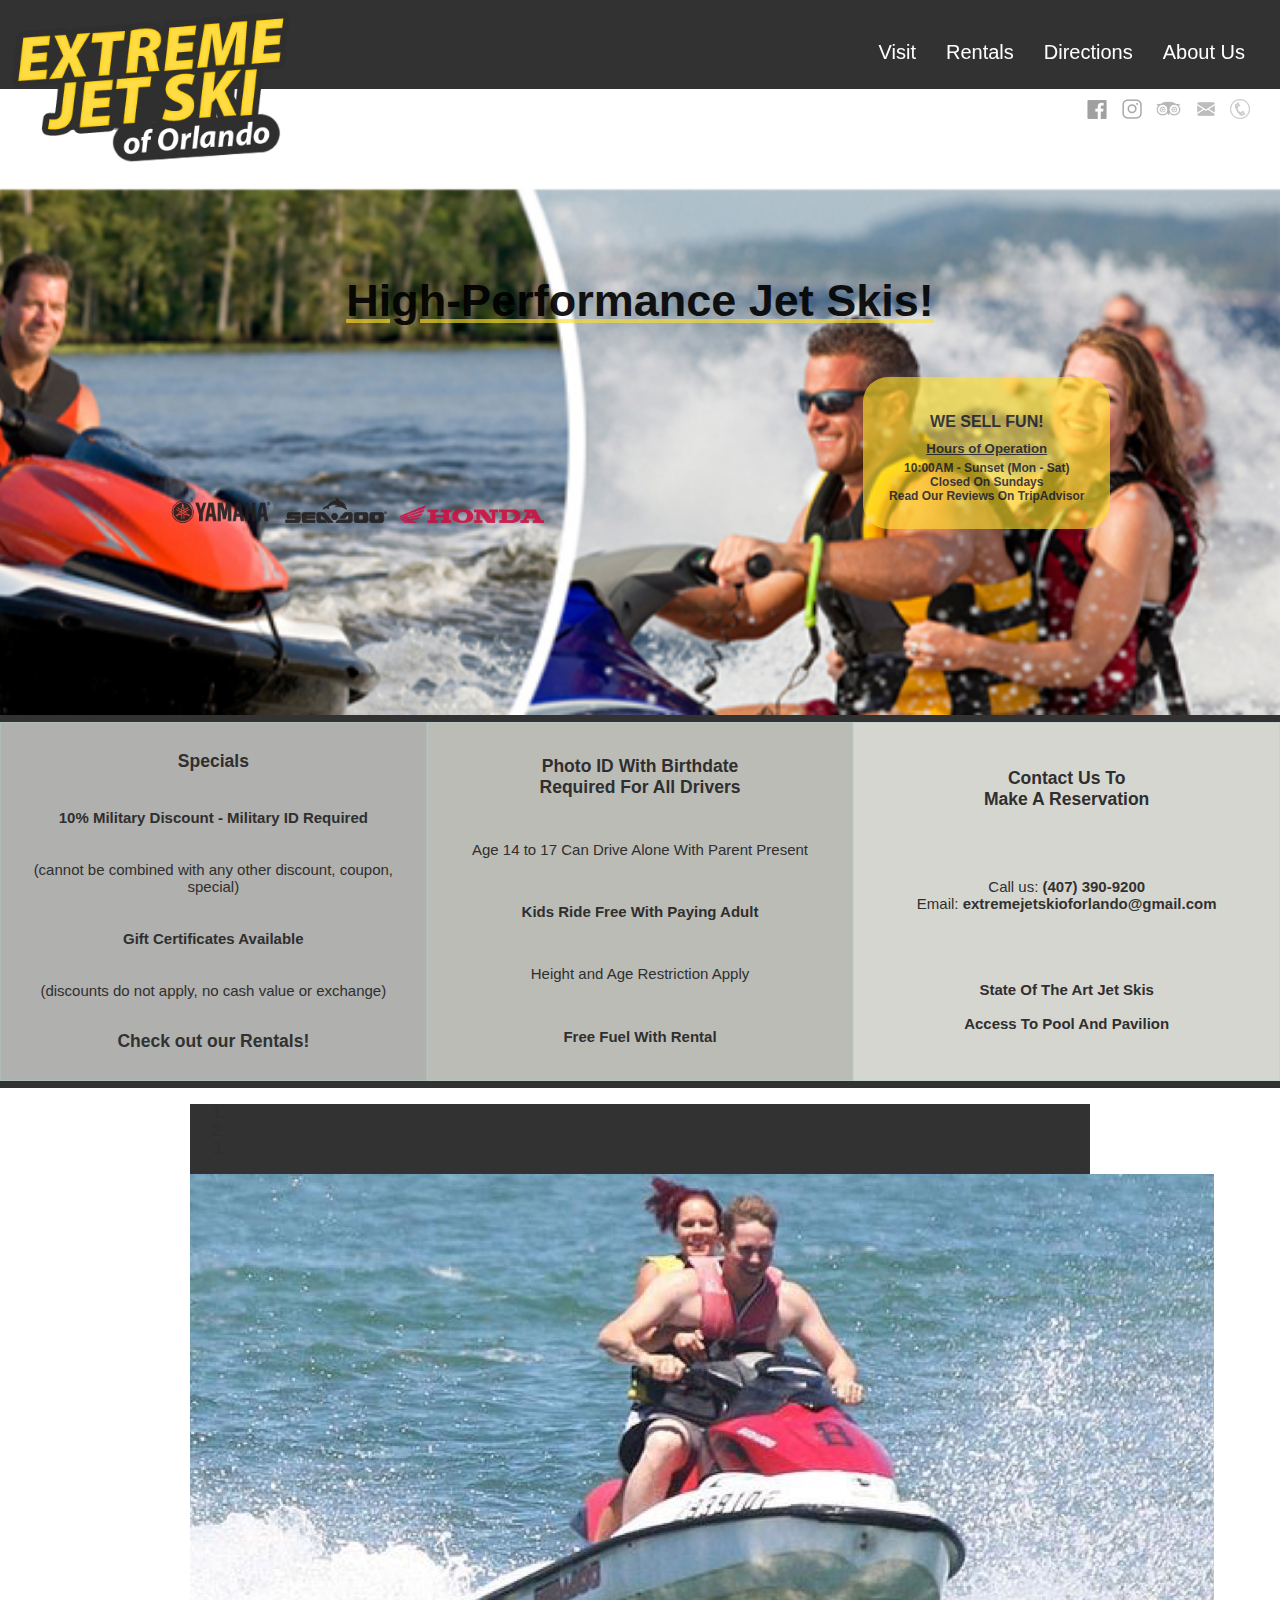
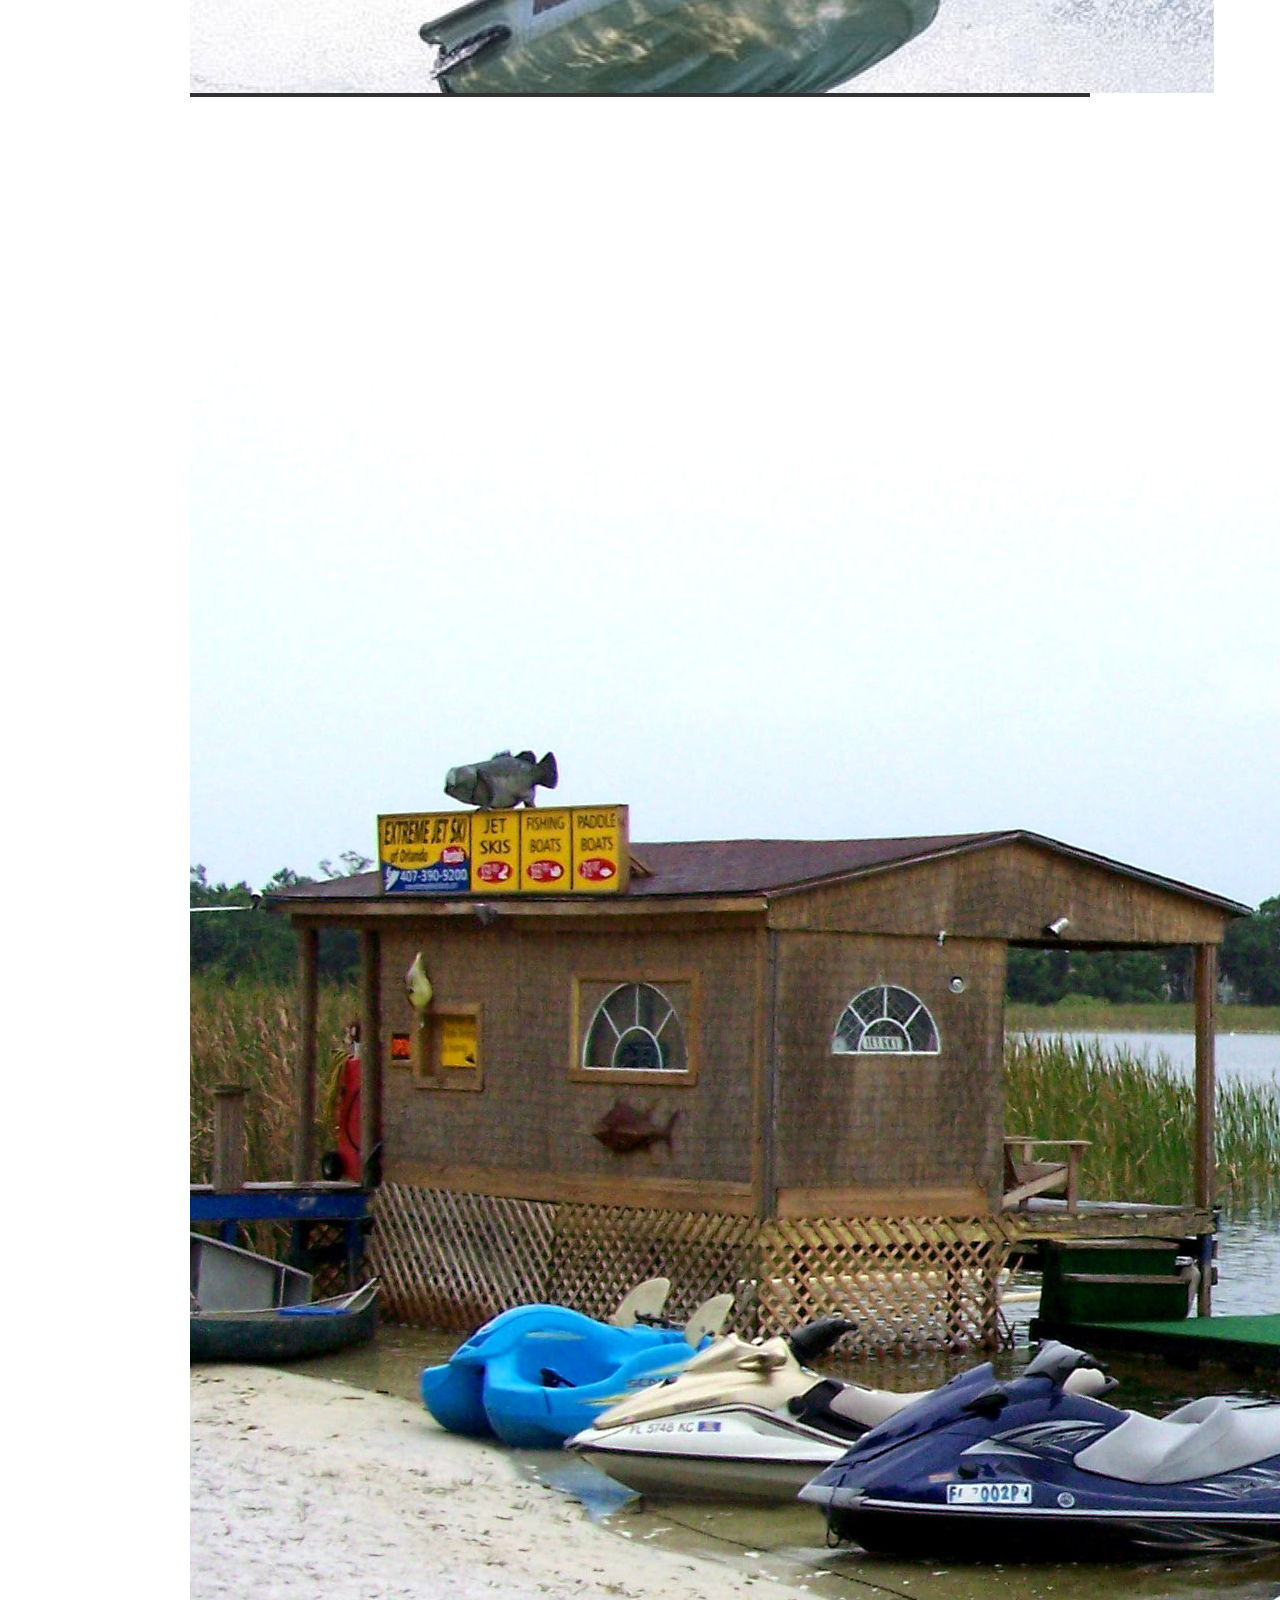
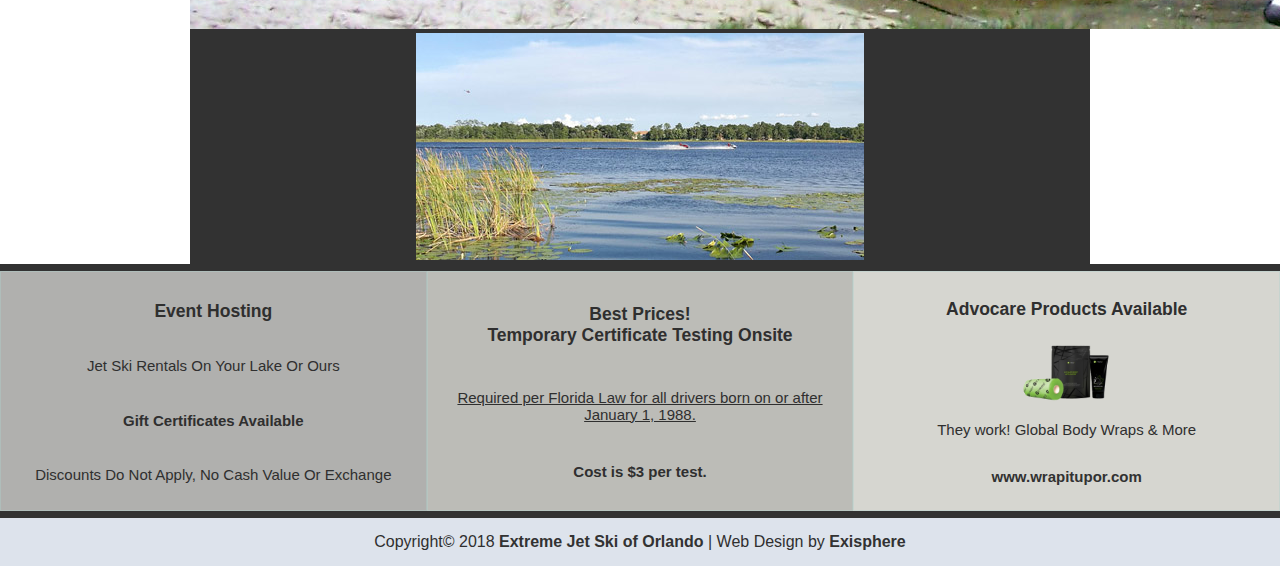
<file: EJSO/index.html>
<!DOCTYPE html>
<html lang="en">
<head>
	<title>Extreme Jetski of Orlando</title>
	<link rel="stylesheet" type="text/css" href="css/styles.css">
	<link rel="stylesheet" href="css/normalize.css">
	<link rel="stylesheet" href="https://stackpath.bootstrapcdn.com/bootstrap/4.1.3/css/bootstrap.min.css" integrity="sha384-MCw98/SFnGE8fJT3GXwEOngsV7Zt27NXFoaoApmYm81iuXoPkFOJwJ8ERdknLPMO" crossorigin="anonymous">
	<link rel="stylesheet" href="https://cdnjs.cloudflare.com/ajax/libs/font-awesome/4.7.0/css/font-awesome.min.css">

</head>
<body>
	<header>
		<div id="navbar" class="topnav">
			<a href="index.html" id="logo"><img src="image/ejso_logo.png" class="ejso_logo active"></a>
			<nav>
				<a href="index.html" id="menu-icon"></a>
				<ul>
					<li><a href="visit.html" class="current navs">Visit</a></li>
					<li><a href="rentals.html" class="navs">Rentals</a></li>
					<li><a href="directions.html" class="navs">Directions</a></li>
					<li><a href="about.html" class="navs">About Us</a></li>
					<li>
						<span class="soca soch">
							<a href="https://www.facebook.com/Extreme-Jet-Ski-of-Orlando-118763888154618/"><img src="image/social-buttons/facebook-logo-grey.png" class="socb" alt="Check out our Facebook!"></a>
							<a href="https://www.instagram.com/extremejetskioforlando/"><img src="image/social-buttons/instagram-logo-grey.png" class="socb" alt="Check out our Instagram!"></a>
							<a href="https://www.tripadvisor.com/Attraction_Review-g34352-d3850063-Reviews-Extreme_Jet_Ski_of_Orlando-Kissimmee_Florida.html"><img src="image/social-buttons/trip-advisor-logo-grey.png" class="socb tripadvisor" alt="Check out our Trip Advisor!" id="tripadvisor"></a>
							<a href="mailto:extremejetskioforlando@gmail.com?Subject=Hello"><img src="image/social-buttons/email-icon-grey.png" class="socb" alt="Email Us!"></a>
							<a href="tel:407-390-9200" alt="Extreme Jet Ski Phone Number"><img src="image/social-buttons/phone-icon-grey.png" class="socb" alt="Call Us!"></a>
						</span>
					</li>
				</ul>
			</nav>
			
		</div>
    	<!--nav bar should stay up top, with sold color background, and on top as content scrolls up-->
		
		<div id="soca">
			<span class="soca">
				<a href="https://www.facebook.com/Extreme-Jet-Ski-of-Orlando-118763888154618/"><img src="image/social-buttons/facebook-logo-grey.png" class="socb" alt="Check out our Facebook!"></a>
				<a href="https://www.instagram.com/extremejetskioforlando/"><img src="image/social-buttons/instagram-logo-grey.png" class="socb" alt="Check out our Instagram!"></a>
				<a href="https://www.tripadvisor.com/Attraction_Review-g34352-d3850063-Reviews-Extreme_Jet_Ski_of_Orlando-Kissimmee_Florida.html"><img src="image/social-buttons/trip-advisor-logo-grey.png" class="socb tripadvisor" alt="Check out our Trip Advisor!"></a>	
				<a href="mailto:extremejetskioforlando@gmail.com?Subject=Hello"><img src="image/social-buttons/email-icon-grey.png" class="socb" alt="Email Us!"></a>
				<a href="tel:407-390-9200" alt="Extreme Jet Ski Phone Number"><img src="image/social-buttons/phone-icon-grey.png" class="socb" alt="Call Us!"></a>
			</span>
		</div>
	</header>
	   	<!--logos should be against transparent background, beneath nav bar, sizes need to be adjusted to be minimal, and on top as content scrolls up-->
	<div id="topper"></div>
<!--	<div class="parallax-window hero-pic" data-parallax="scroll" data-image-src="image/topbanner_a2.jpg"></div> -->

	<div class="mb_parallax_container" id="mb_parallax_one">
  		<div class="mb_parallax_overlay" id="hero-pic">
			<h3>High-Performance Jet Skis!</h3>
			<div>
				<span>
					<label>
						<img src="image/jetski_brand_logos.png">
					</label>
					<section>
						<h4>WE SELL FUN!</h4>
						<h5>Hours of Operation</h5>
						<p>10:00AM - Sunset (Mon - Sat)</p>
						<p>Closed On Sundays</p>  
						<p>Read Our Reviews On <a href="https://www.tripadvisor.com/Attraction_Review-g34352-d3850063-Reviews-Extreme_Jet_Ski_of_Orlando-Kissimmee_Florida.html" class="ta">TripAdvisor</a></p>
					</section>
				</span>
			</div>
		</div>
		<!--I need to spread out the label and section side by side and more importantly make the overlay run behind the nav bar. -->
	</div>
	<section id="info1">
		<article class="info1">
			<h3>Specials</h3>
			<h4>10% Military Discount - Military ID Required</h4>
			<p>(cannot be combined with any other discount, coupon, special)</p>
			<h4>Gift Certificates Available</h4>
			<p>(discounts do not apply, no cash value or exchange)</p>
			<h3><a href="rentals.html">Check out our Rentals!</a></h3>
		</article>
		<article class="info2">
			<h3>Photo ID With Birthdate<br>Required For All Drivers</h3>
			<p>Age 14 to 17 Can Drive Alone With Parent Present</p>
			<h4>Kids Ride Free With Paying Adult</h4>
			<p>Height and Age Restriction Apply</p>
			<h4>Free Fuel With Rental</h4>
		</article>
		<article class="info3">
			<h3>Contact Us To<br>Make A Reservation</h3>
			<p>Call us: <a href="tel:407-390-9200" alt="Extreme Jet Ski Phone Number">(407) 390-9200</a><br>Email: <a href="mailto:extremejetskioforlando@gmail.com?Subject=Reservations" target="_top">extremejetskioforlando@gmail.com</a></p>
			<h4>State Of The Art Jet Skis<br><br>Access To Pool And Pavilion</h4>
		</article>
	</section>
	</div>
		<!--This all still needs to be filled in with exact info...-->
	<div id="myCarousel" class="carousel slide" data-ride="carousel">
    	
    	<!-- Indicators -->
  		
  		<ol class="carousel-indicators">
    		<li data-target="#myCarousel" data-slide-to="0" class="active"></li>
    		<li data-target="#myCarousel" data-slide-to="1"></li>
    		<li data-target="#myCarousel" data-slide-to="2"></li>
  		</ol>
		<div class="carousel-inner">
    		<div class="carousel-item active">
      			<img class="d-block w-100" src="image/jetski_jump_couple.jpg" alt="Jet Ski Riders ">
		    </div>
    		<div class="carousel-item">
      			<img class="d-block w-100" src="image/ejso_wide.jpg" alt="Extreme Jet Ski of Orlando Facility">
    		</div>
    		<div class="carousel-item">
      			<img class="d-block w-100" src="image/lake_cecil.jpg" alt="Lovely Large Lake Cecil">
    		</div>
  		</div>
  		
		<!--Can't figure out  how to adjust the carousel...-->  		
  		<a class="left carousel-control" href="#myCarousel" data-slide="prev">
    		<span class="glyphicon glyphicon-chevron-left"></span>
    		<span class="sr-only">Previous</span>
  		</a>
	  	<a class="right carousel-control" href="#myCarousel" data-slide="next">
    		<span class="glyphicon glyphicon-chevron-right"></span>
	    	<span class="sr-only">Next</span>
    	</a>
	</div>
	
		<!--T<img src="image/ejso_wide.jpg" alt="Extreme Jet Ski of Orlando Facility" class="ejso-facility">
		<img src="image/lake_cecil.jpg" alt="Lovely Large Lake Cecil" class="lake-cecil">
		-->
	<section id="info1">
		<article class="info1">
			<h3>Event Hosting</h3>
			<p>Jet Ski Rentals On Your Lake Or Ours</p>
			<h4>Gift Certificates Available</h4>
			<p>Discounts Do Not Apply, No Cash Value Or Exchange</p>
		</article>
		<article class="info2">
			<h3>Best Prices!<br>Temporary Certificate Testing Onsite</h3> 
			<p class="uli">Required per Florida Law for all drivers born on or after January 1, 1988.</p>
			<p class="bold">Cost is $3 per test.</p> 
			</h3>
		</article>
		<article class="info3">
			<h3>Advocare Products Available</h3>
			<img src="image/advocare1.png">
			<p>They work! Global Body Wraps & More</p>
			<p><a href="http://www.wrapitupor.com/">www.wrapitupor.com</a></p>
		</article>
		<!--This all still needs to be filled in with exact info...-->
	</section>
	<footer>
		<p> <!--Contact Info - About Us… solid color bottom-->
		Copyright© 2018 <a href="visit.html" class="bvisit">Extreme Jet Ski of Orlando</a> | Web Design by <a href="http://www.exisphere.com" class="exisphere">Exisphere</a>
<!--make above links and add small Social Buttons below--></p>
<script src="https://code.jquery.com/jquery-2.2.2.min.js"></script>
<script src="js/app.js"></script>
<script src="js/parallax.min.js"></script>
<script src="https://cdnjs.cloudflare.com/ajax/libs/popper.js/1.14.3/umd/popper.min.js" integrity="sha384-ZMP7rVo3mIykV+2+9J3UJ46jBk0WLaUAdn689aCwoqbBJiSnjAK/l8WvCWPIPm49" crossorigin="anonymous"></script>
<script src="https://stackpath.bootstrapcdn.com/bootstrap/4.1.3/js/bootstrap.min.js" integrity="sha384-ChfqqxuZUCnJSK3+MXmPNIyE6ZbWh2IMqE241rYiqJxyMiZ6OW/JmZQ5stwEULTy" crossorigin="anonymous"></script>
</footer>
</body>
</html>
</file>
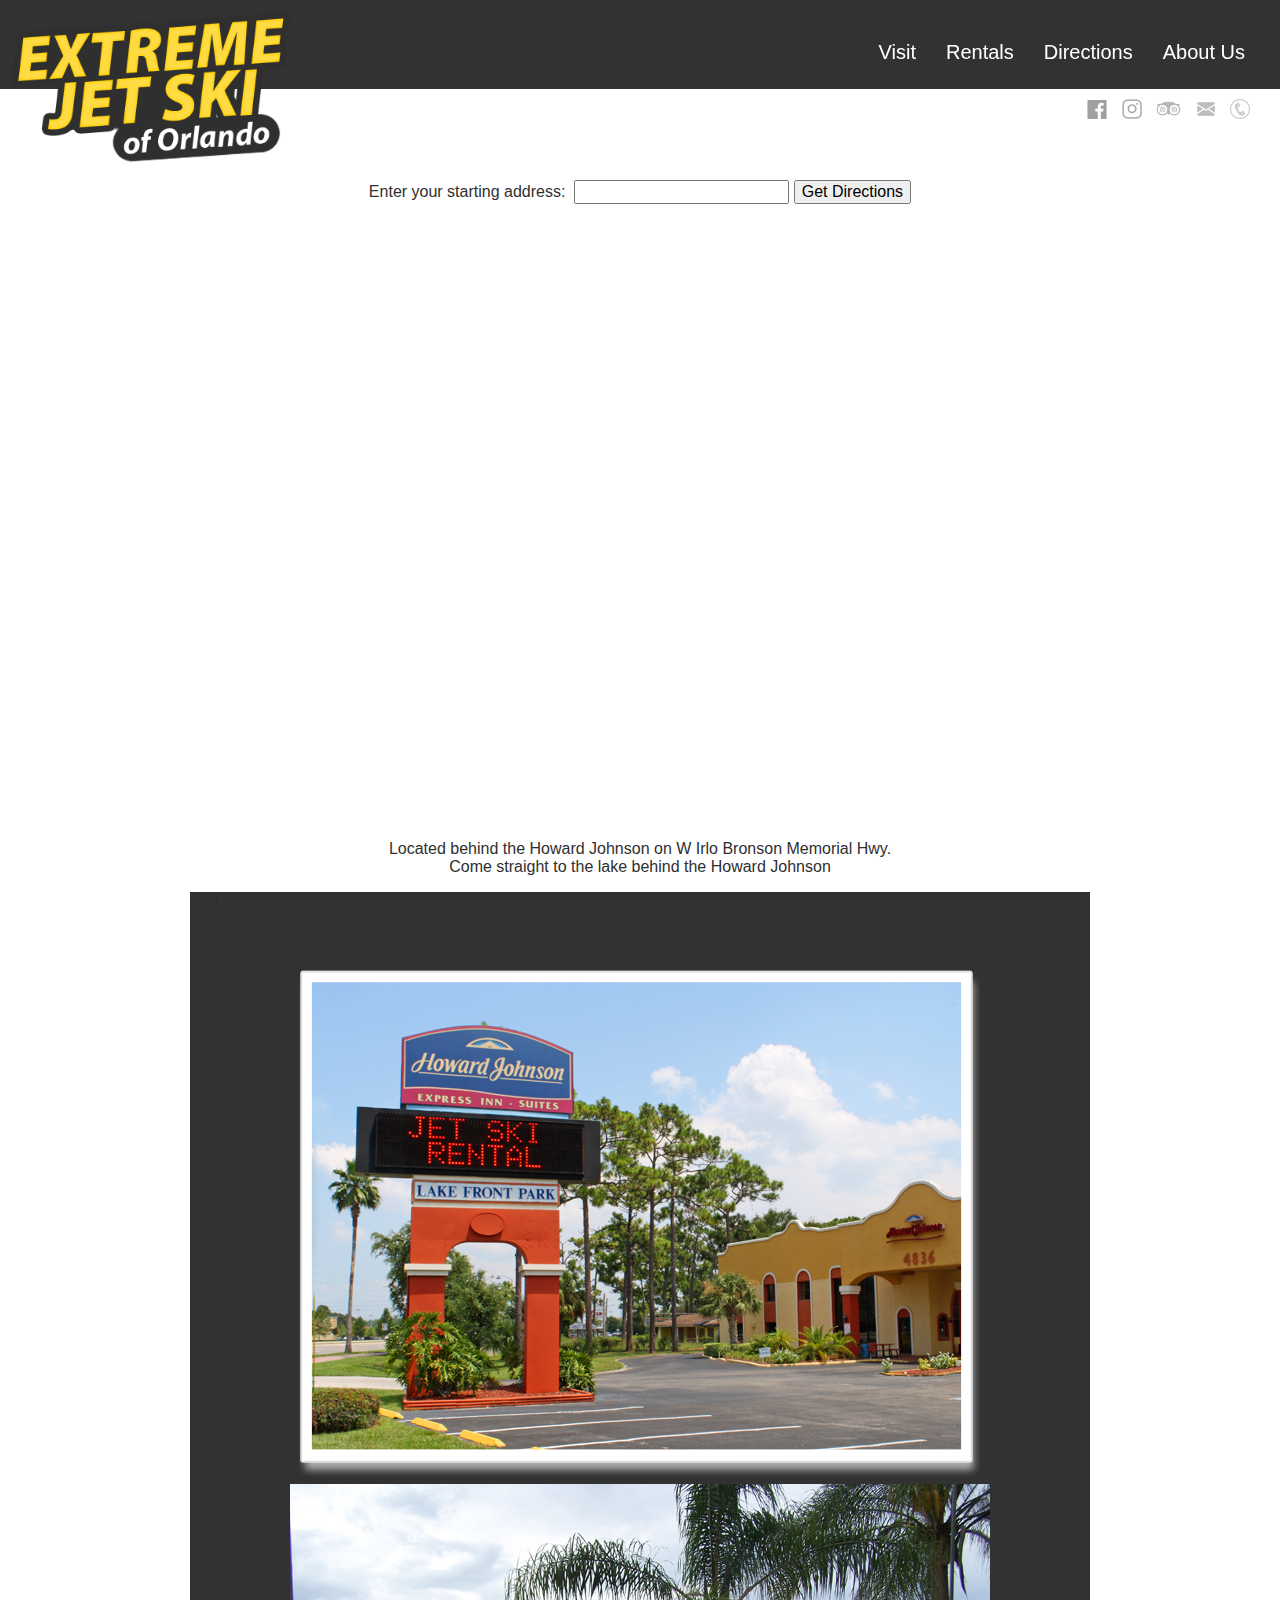
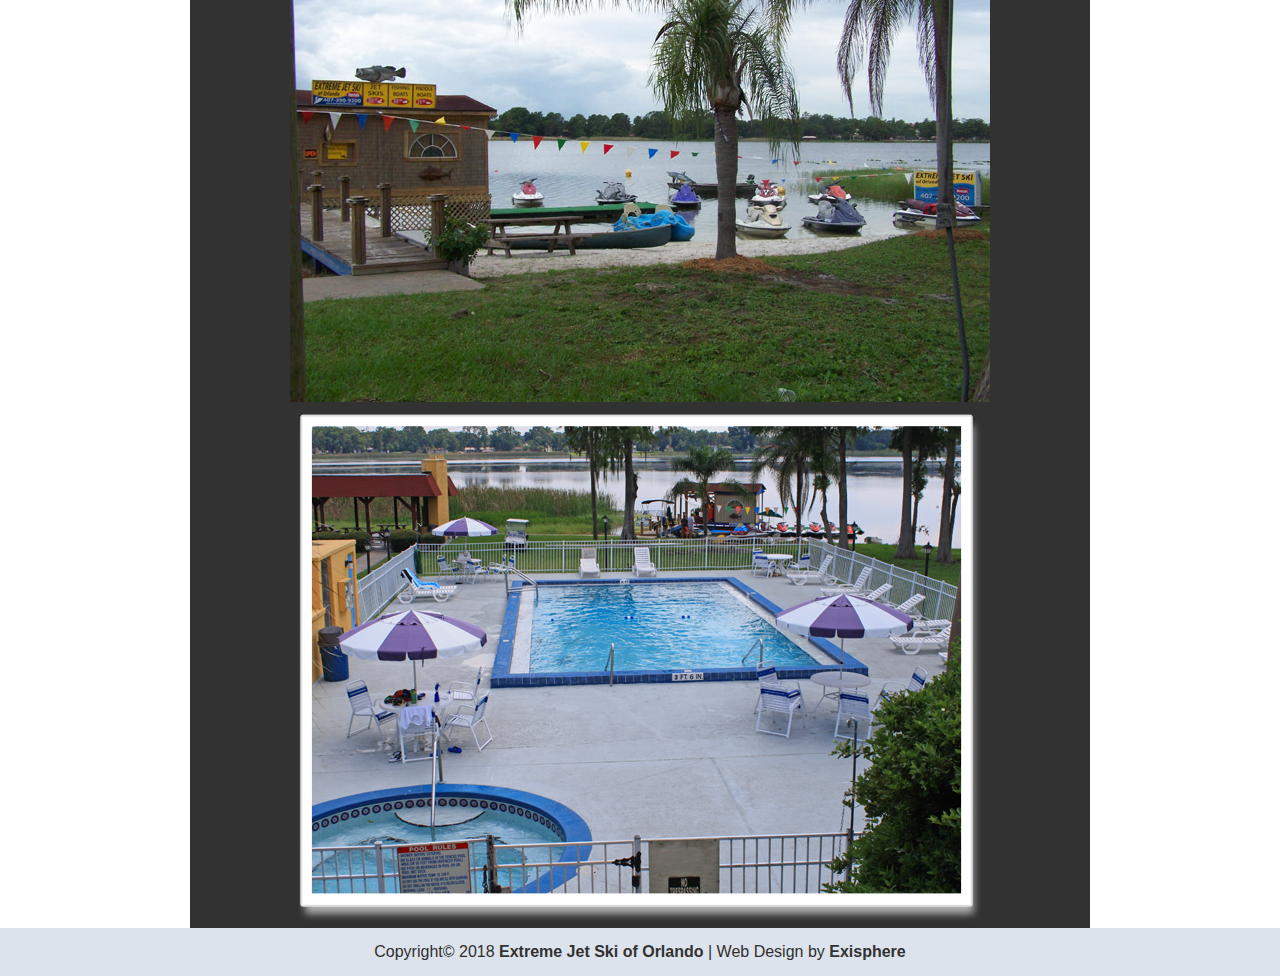
<file: EJSO/directions.html>
<!DOCTYPE html>
<html lang="en">
<head>
	<title>Extreme Jetski of Orlando</title>
	<link rel="stylesheet" type="text/css" href="css/styles.css">
	<link rel="stylesheet" href="css/normalize.css">
	<link rel="stylesheet" href="https://stackpath.bootstrapcdn.com/bootstrap/4.1.3/css/bootstrap.min.css" integrity="sha384-MCw98/SFnGE8fJT3GXwEOngsV7Zt27NXFoaoApmYm81iuXoPkFOJwJ8ERdknLPMO" crossorigin="anonymous">
	<link rel="stylesheet" href="https://cdnjs.cloudflare.com/ajax/libs/font-awesome/4.7.0/css/font-awesome.min.css">

</head>
<body>
	<header>
		<div id="navbar" class="topnav">
			<a href="index.html" id="logo"><img src="image/ejso_logo.png" class="ejso_logo active"></a>
			<nav>
				<a href="index.html" id="menu-icon"></a>
				<ul>
					<li><a href="visit.html" class="current navs">Visit</a></li>
					<li><a href="rentals.html" class="navs">Rentals</a></li>
					<li><a href="directions.html" class="navs">Directions</a></li>
					<li><a href="about.html" class="navs">About Us</a></li>
					<li>
						<span class="soca soch">
							<a href="https://www.facebook.com/Extreme-Jet-Ski-of-Orlando-118763888154618/"><img src="image/social-buttons/facebook-logo-grey.png" class="socb" alt="Check out our Facebook!"></a>
							<a href="https://www.instagram.com/extremejetskioforlando/"><img src="image/social-buttons/instagram-logo-grey.png" class="socb" alt="Check out our Instagram!"></a>
							<a href="https://www.tripadvisor.com/Attraction_Review-g34352-d3850063-Reviews-Extreme_Jet_Ski_of_Orlando-Kissimmee_Florida.html"><img src="image/social-buttons/trip-advisor-logo-grey.png" class="socb tripadvisor" alt="Check out our Trip Advisor!" id="tripadvisor"></a>
							<a href="mailto:extremejetskioforlando@gmail.com?Subject=Hello"><img src="image/social-buttons/email-icon-grey.png" class="socb" alt="Email Us!"></a>
							<a href="tel:407-390-9200" alt="Extreme Jet Ski Phone Number"><img src="image/social-buttons/phone-icon-grey.png" class="socb" alt="Call Us!"></a>
						</span>
					</li>
				</ul>
			</nav>
		</div>
    	<!--nav bar should stay up top, with sold color background, and on top as content scrolls up-->
		
		<div id="soca">
			<span class="soca">
				<a href="https://www.facebook.com/Extreme-Jet-Ski-of-Orlando-118763888154618/"><img src="image/social-buttons/facebook-logo-grey.png" class="socb" alt="Check out our Facebook!"></a>
				<a href="https://www.instagram.com/extremejetskioforlando/"><img src="image/social-buttons/instagram-logo-grey.png" class="socb" alt="Check out our Instagram!"></a>
				<a href="https://www.tripadvisor.com/Attraction_Review-g34352-d3850063-Reviews-Extreme_Jet_Ski_of_Orlando-Kissimmee_Florida.html"><img src="image/social-buttons/trip-advisor-logo-grey.png" class="socb tripadvisor" alt="Check out our Trip Advisor!"></a>	
				<a href="mailto:extremejetskioforlando@gmail.com?Subject=Hello"><img src="image/social-buttons/email-icon-grey.png" class="socb" alt="Email Us!"></a>
				<a href="tel:407-390-9200" alt="Extreme Jet Ski Phone Number"><img src="image/social-buttons/phone-icon-grey.png" class="socb" alt="Call Us!"></a>
			</span>
		</div>
	</header>
	<div class="dirbr">
		<p></p>
		<form action="http://maps.google.com/maps" method="get" class="dirform">Enter your starting address:&nbsp;
			<input name="saddr" type="text"> 
			<input name="daddr" type="hidden" value="4836 W. Irlo Bronson Hwy, Kissimmee, FL"> 
			<input type="submit" value="Get Directions">
			<p></p>
		</form>
		<iframe width="900" height="600" frameborder="0" scrolling="no" marginheight="0" marginwidth="0" src="http://maps.google.com/maps?hl=en&amp;q=4836+W.+Irlo+Bronson+Memorial+Hwy.&amp;ie=UTF8&amp;ll=28.332244,-81.475951&amp;spn=0.006295,0.006295&amp;output=embed"></iframe>
	</div>
	<div>
		<p class="dirbr2">Located behind the Howard Johnson 
on W Irlo Bronson Memorial Hwy.<br>
Come straight to the lake 
behind the Howard Johnson</p>
    </div>
	<div id="myCarousel" class="carousel slide" data-ride="carousel">
    	
    	<!-- Indicators -->
  		
  		<ol class="carousel-indicators">
    		<li data-target="#myCarousel" data-slide-to="0" class="active"></li>
    		<li data-target="#myCarousel" data-slide-to="1"></li>
    		<li data-target="#myCarousel" data-slide-to="2"></li>
  		</ol>
		<div class="carousel-inner">
    		<div class="carousel-item active">
      			<img class="d-block w-100" src="image/howard_johnson_front.png" alt="Front of Howard Johnson">
		    </div>
    		<div class="carousel-item">
      			<img class="d-block w-100" src="image/ejso_front_square_sm.jpg" alt="Extreme Jet Ski of Orlando Facility">
    		</div>
    		<div class="carousel-item">
      			<img class="d-block w-100" src="image/howard_johnson_pool.png" alt="Pool at the Howard Johnson">
    		</div>
  		</div>
  		
		<!--Can't figure out  how to adjust the carousel...-->  		
  		<a class="left carousel-control" href="#myCarousel" data-slide="prev">
    		<span class="glyphicon glyphicon-chevron-left"></span>
    		<span class="sr-only">Previous</span>
  		</a>
	  	<a class="right carousel-control" href="#myCarousel" data-slide="next">
    		<span class="glyphicon glyphicon-chevron-right"></span>
	    	<span class="sr-only">Next</span>
    	</a>
	</div>

	<footer>
		<p> <!--Contact Info - About Us… solid color bottom-->
		Copyright© 2018 <a href="visit.html" class="bvisit">Extreme Jet Ski of Orlando</a> | Web Design by <a href="http://www.exisphere.com" class="exisphere">Exisphere</a>
<!--make above links and add small Social Buttons below--></p>
		<script src="https://code.jquery.com/jquery-2.2.2.min.js"></script>
		<script src="js/app.js"></script>
		<script src="js/parallax.min.js"></script>
		<script src="https://cdnjs.cloudflare.com/ajax/libs/popper.js/1.14.3/umd/popper.min.js" integrity="sha384-ZMP7rVo3mIykV+2+9J3UJ46jBk0WLaUAdn689aCwoqbBJiSnjAK/l8WvCWPIPm49" crossorigin="anonymous"></script>
		<script src="https://stackpath.bootstrapcdn.com/bootstrap/4.1.3/js/bootstrap.min.js" integrity="sha384-ChfqqxuZUCnJSK3+MXmPNIyE6ZbWh2IMqE241rYiqJxyMiZ6OW/JmZQ5stwEULTy" crossorigin="anonymous"></script>
	</footer>
</body>
</html>
</file>
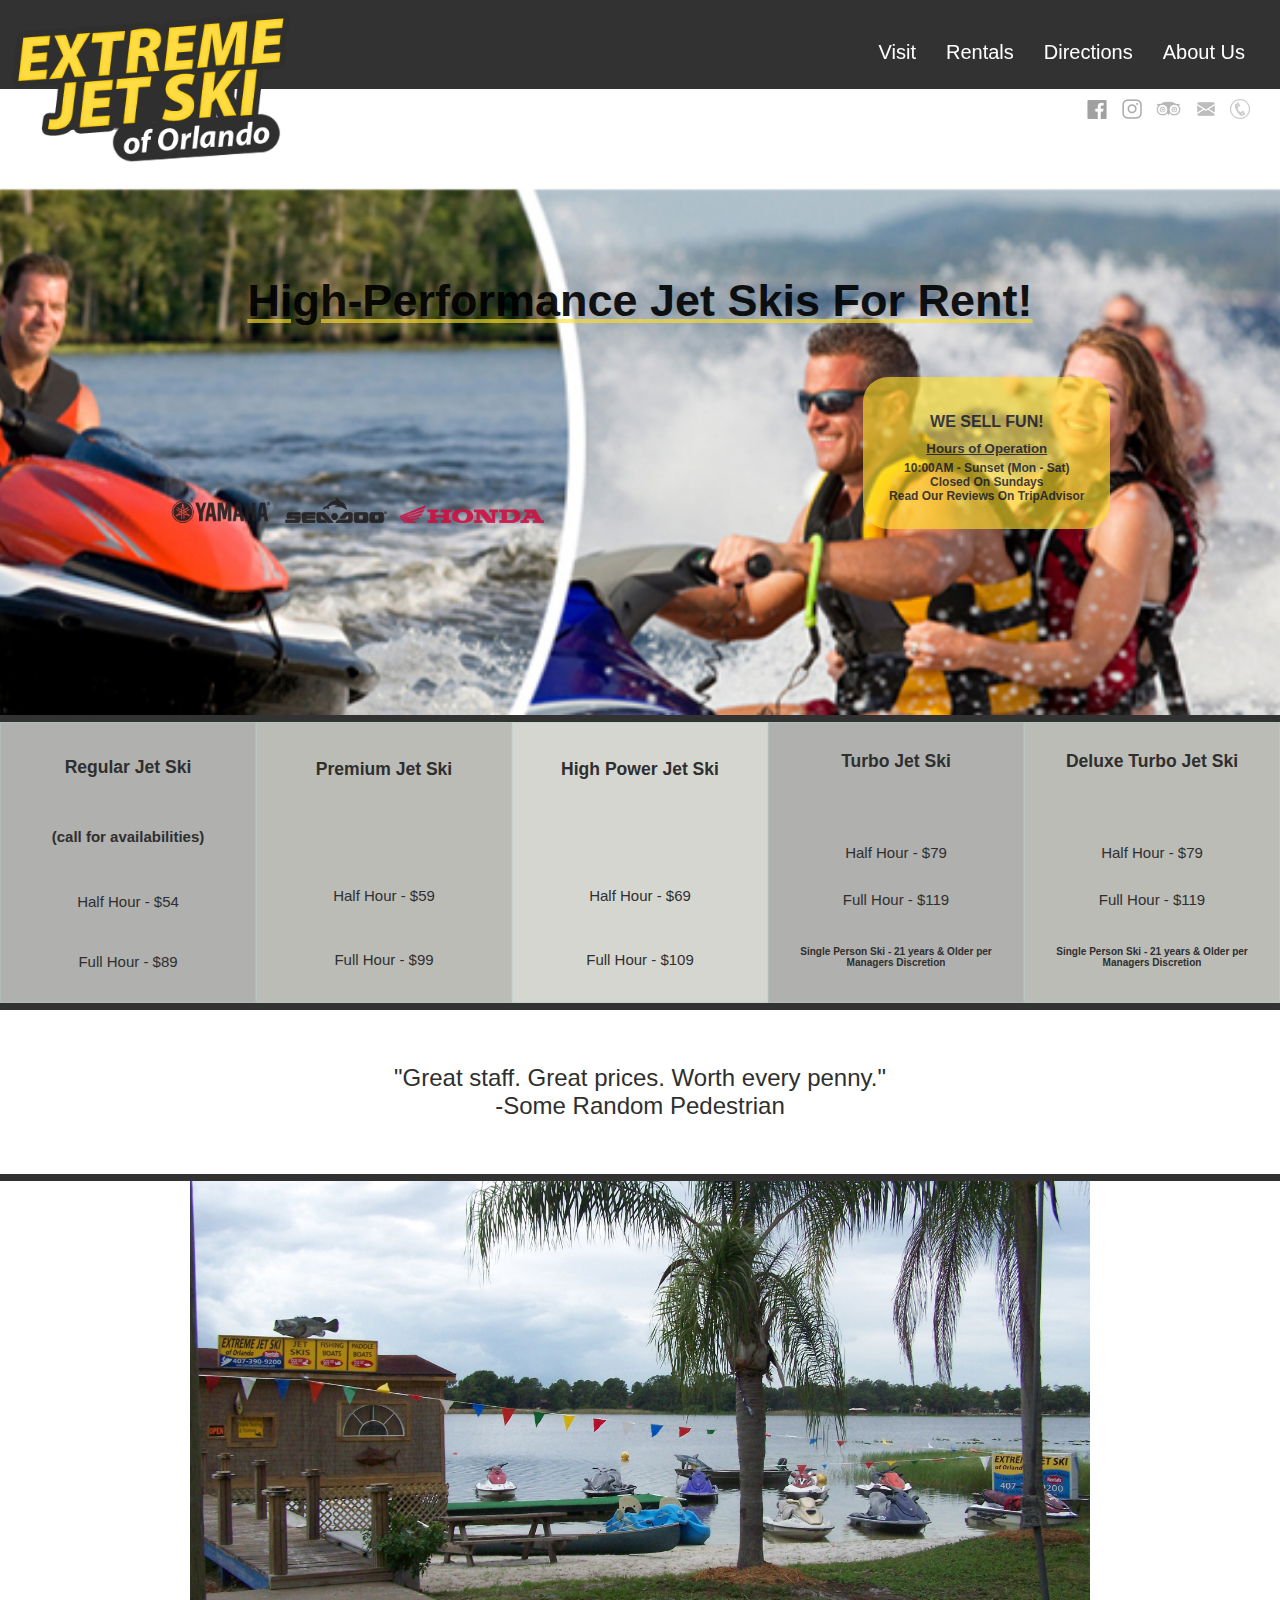
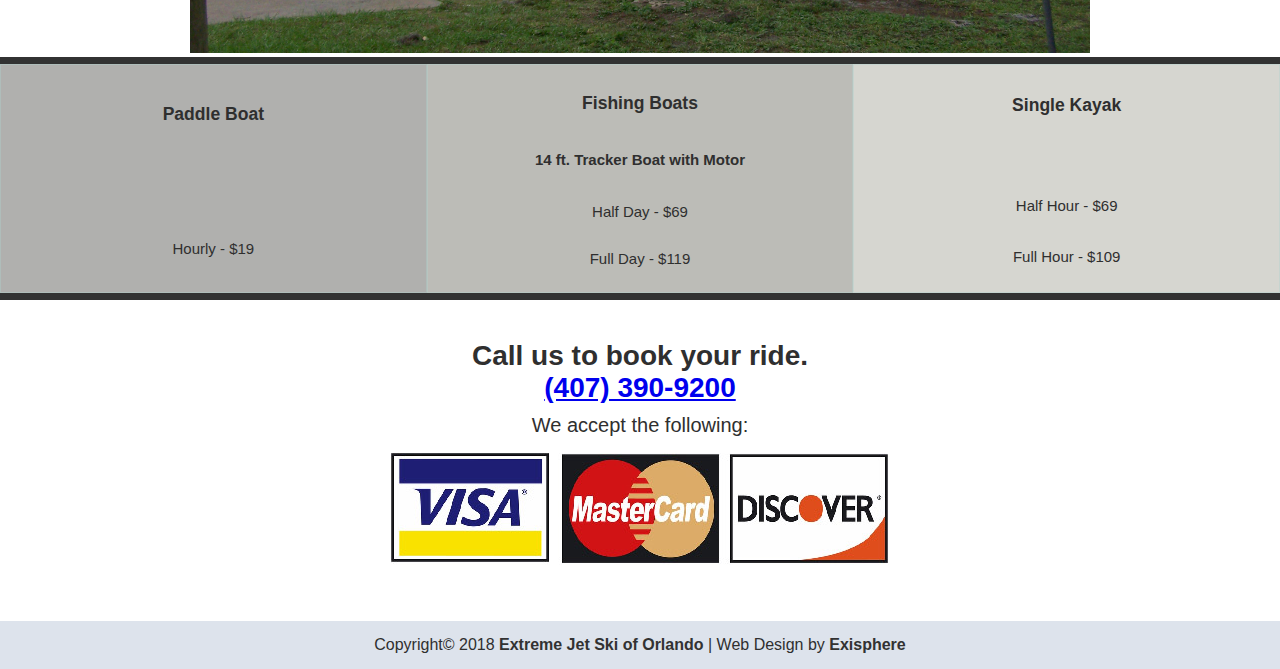
<file: EJSO/rentals.html>
<!DOCTYPE html>
<html>
<head>
	<title>Extreme Jetski of Orlando</title>
	<link rel="stylesheet" type="text/css" href="css/styles.css">
	<link rel="stylesheet" href="css/normalize.css">
	<link rel="stylesheet" href="https://stackpath.bootstrapcdn.com/bootstrap/4.1.3/css/bootstrap.min.css" integrity="sha384-MCw98/SFnGE8fJT3GXwEOngsV7Zt27NXFoaoApmYm81iuXoPkFOJwJ8ERdknLPMO" crossorigin="anonymous">
	<link rel="stylesheet" href="https://cdnjs.cloudflare.com/ajax/libs/font-awesome/4.7.0/css/font-awesome.min.css">
</head>
<body>
	<header>
		<div id="navbar" class="topnav">
			<a href="index.html" id="logo"><img src="image/ejso_logo.png" class="ejso_logo active"></a>
			<nav>
				<a href="index.html" id="menu-icon"></a>
				<ul>
					<li><a href="visit.html" class="current navs">Visit</a></li>
					<li><a href="rentals.html" class="navs">Rentals</a></li>
					<li><a href="directions.html" class="navs">Directions</a></li>
					<li><a href="about.html" class="navs">About Us</a></li>
					<li>
						<span class="soca soch">
							<a href="https://www.facebook.com/Extreme-Jet-Ski-of-Orlando-118763888154618/"><img src="image/social-buttons/facebook-logo-grey.png" class="socb" alt="Check out our Facebook!"></a>
							<a href="https://www.instagram.com/extremejetskioforlando/"><img src="image/social-buttons/instagram-logo-grey.png" class="socb" alt="Check out our Instagram!"></a>
							<a href="https://www.tripadvisor.com/Attraction_Review-g34352-d3850063-Reviews-Extreme_Jet_Ski_of_Orlando-Kissimmee_Florida.html"><img src="image/social-buttons/trip-advisor-logo-grey.png" class="socb tripadvisor" alt="Check out our Trip Advisor!" id="tripadvisor"></a>
							<a href="mailto:extremejetskioforlando@gmail.com?Subject=Hello"><img src="image/social-buttons/email-icon-grey.png" class="socb" alt="Email Us!"></a>
							<a href="tel:407-390-9200" alt="Extreme Jet Ski Phone Number"><img src="image/social-buttons/phone-icon-grey.png" class="socb" alt="Call Us!"></a>
						</span>
					</li>
				</ul>
			</nav>
			
		</div>
    	<!--nav bar should stay up top, with sold color background, and on top as content scrolls up-->
		
		<div id="soca">
			<span class="soca">
				<a href="https://www.facebook.com/Extreme-Jet-Ski-of-Orlando-118763888154618/"><img src="image/social-buttons/facebook-logo-grey.png" class="socb" alt="Check out our Facebook!"></a>
				<a href="https://www.instagram.com/extremejetskioforlando/"><img src="image/social-buttons/instagram-logo-grey.png" class="socb" alt="Check out our Instagram!"></a>
				<a href="https://www.tripadvisor.com/Attraction_Review-g34352-d3850063-Reviews-Extreme_Jet_Ski_of_Orlando-Kissimmee_Florida.html"><img src="image/social-buttons/trip-advisor-logo-grey.png" class="socb tripadvisor" alt="Check out our Trip Advisor!"></a>	
				<a href="mailto:extremejetskioforlando@gmail.com?Subject=Hello"><img src="image/social-buttons/email-icon-grey.png" class="socb" alt="Email Us!"></a>
				<a href="tel:407-390-9200" alt="Extreme Jet Ski Phone Number"><img src="image/social-buttons/phone-icon-grey.png" class="socb" alt="Call Us!"></a>
			</span>
		</div>
	</header>
	   	<!--logos should be against transparent background, beneath nav bar, sizes need to be adjusted to be minimal, and on top as content scrolls up-->
	<div id="topper"></div>
<!--	<div class="parallax-window hero-pic" data-parallax="scroll" data-image-src="image/topbanner_a2.jpg"></div> -->

	<div class="mb_parallax_container" id="mb_parallax_one">
  		<div class="mb_parallax_overlay" id="hero-pic">
			<h3 class="rentH3">High-Performance Jet Skis For Rent!</h3>
			<div>
				<span>
					<label>
						<img src="image/jetski_brand_logos.png">
					</label>
					<section>
						<h4>WE SELL FUN!</h4>
						<h5>Hours of Operation</h5>
						<p>10:00AM - Sunset (Mon - Sat)</p>
						<p>Closed On Sundays</p>  
						<p>Read Our Reviews On <a href="https://www.tripadvisor.com/Attraction_Review-g34352-d3850063-Reviews-Extreme_Jet_Ski_of_Orlando-Kissimmee_Florida.html" class="ta">TripAdvisor</a></p>
					</section>
				</span>
			</div>
		</div>
		<!--I need to spread out the label and section side by side and more importantly make the overlay run behind the nav bar. -->
	</div>
	<section id="info2">
		<article class="info1">
			<h3>Regular Jet Ski</h3>
			<h4>(call for availabilities)</h4>
			<p>Half Hour - $54</p>
			<p>Full Hour - $89</p>
		</article>
		<article class="info2">
			<h3>Premium Jet Ski</h3>
			<h4> </h4>
			<p>Half Hour - $59</p>
			<p>Full Hour - $99</p>
		</article>
		<article class="info3">
			<h3>High Power Jet Ski</h3>
			<h4> </h4>
			<p>Half Hour - $69</p>
			<p>Full Hour - $109</p>
		</article>
		<article class="info1">
			<h3>Turbo Jet Ski</h3>
			<h4> </h4>
			<p>Half Hour - $79</p>
			<p>Full Hour - $119</p>
			<h6>Single Person Ski - 21 years & Older per Managers Discretion</h6>
		</article>
		<article class="info2">
			<h3>Deluxe Turbo Jet Ski</h3>
			<h4> </h4>
			<p>Half Hour - $79</p>
			<p>Full Hour - $119</p>
			<h6>Single Person Ski - 21 years & Older per Managers Discretion</h6>
		</article>
		<!--This all still needs to be filled in with rental info...-->
	</section>
	<div class="quote">
		<p>"Great staff. Great prices. Worth every penny." <br>       -Some Random Pedestrian</p>
	</div>
	<img src="image/ejso_front_rect.jpg" alt="Extreme Jet Ski of Orlando" class="ejsorect">
	<section id="info2">
		<article class="info1">
			<h3>Paddle Boat</h3>
			<h4> </h4>
			<p>Hourly - $19</p>
		</article>
		<article class="info2">
			<h3>Fishing Boats</h3>
			<h4>14 ft. Tracker Boat with Motor</h4>
			<p>Half Day - $69</p>
			<p>Full Day - $119</p>
		</article>
		<article class="info3">
			<h3>Single Kayak</h3>
			<h4> </h4>
			<p>Half Hour - $69</p>
			<p>Full Hour - $109</p>
		</article>
		<!--This all still needs to be filled in with exact info...-->
	</section>
	<div class="cards_sect info4">
		<h3>Call us to book your ride.</h3>
		<h3><a href="tel:407-390-9200" alt="Extreme Jet Ski Phone Number">(407) 390-9200</a></h3>
		<p>We accept the following:</p>
		<img src="image/card.jpg" alt="Acceptible Credit Cards">
	</div>
	<footer>
		<p> <!--Contact Info - About Us… solid color bottom-->
Copyright© 2018 <a href="visit.html">Extreme Jet Ski of Orlando</a> | Web Design by <a href="http://www.exisphere.com">Exisphere</a>
<!--make above links and add small Social Buttons below--></p>
<script src="https://code.jquery.com/jquery-2.2.2.min.js"></script>
<script src="js/app.js"></script>
<script src="js/parallax.min.js"></script>
<script src="https://cdnjs.cloudflare.com/ajax/libs/popper.js/1.14.3/umd/popper.min.js" integrity="sha384-ZMP7rVo3mIykV+2+9J3UJ46jBk0WLaUAdn689aCwoqbBJiSnjAK/l8WvCWPIPm49" crossorigin="anonymous"></script>
<script src="https://stackpath.bootstrapcdn.com/bootstrap/4.1.3/js/bootstrap.min.js" integrity="sha384-ChfqqxuZUCnJSK3+MXmPNIyE6ZbWh2IMqE241rYiqJxyMiZ6OW/JmZQ5stwEULTy" crossorigin="anonymous"></script>
</footer>
</body>
</html>
</file>
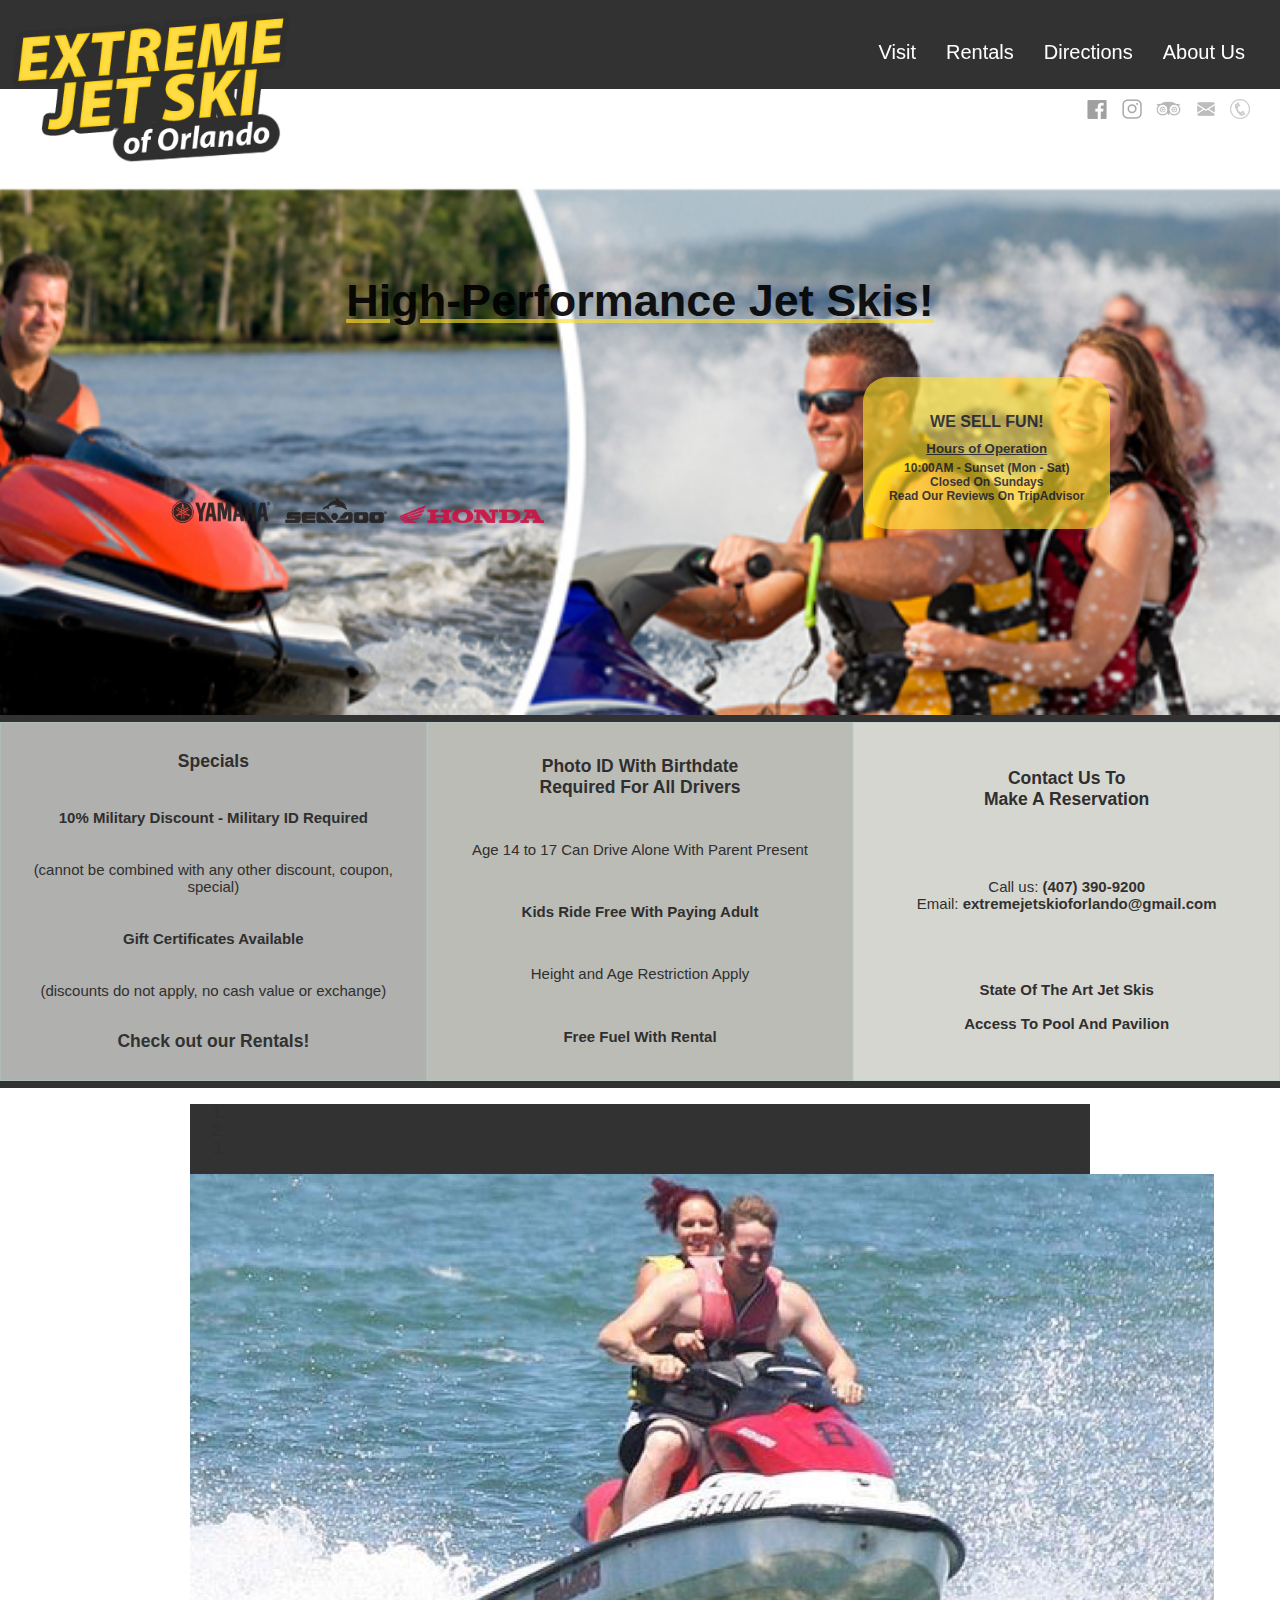
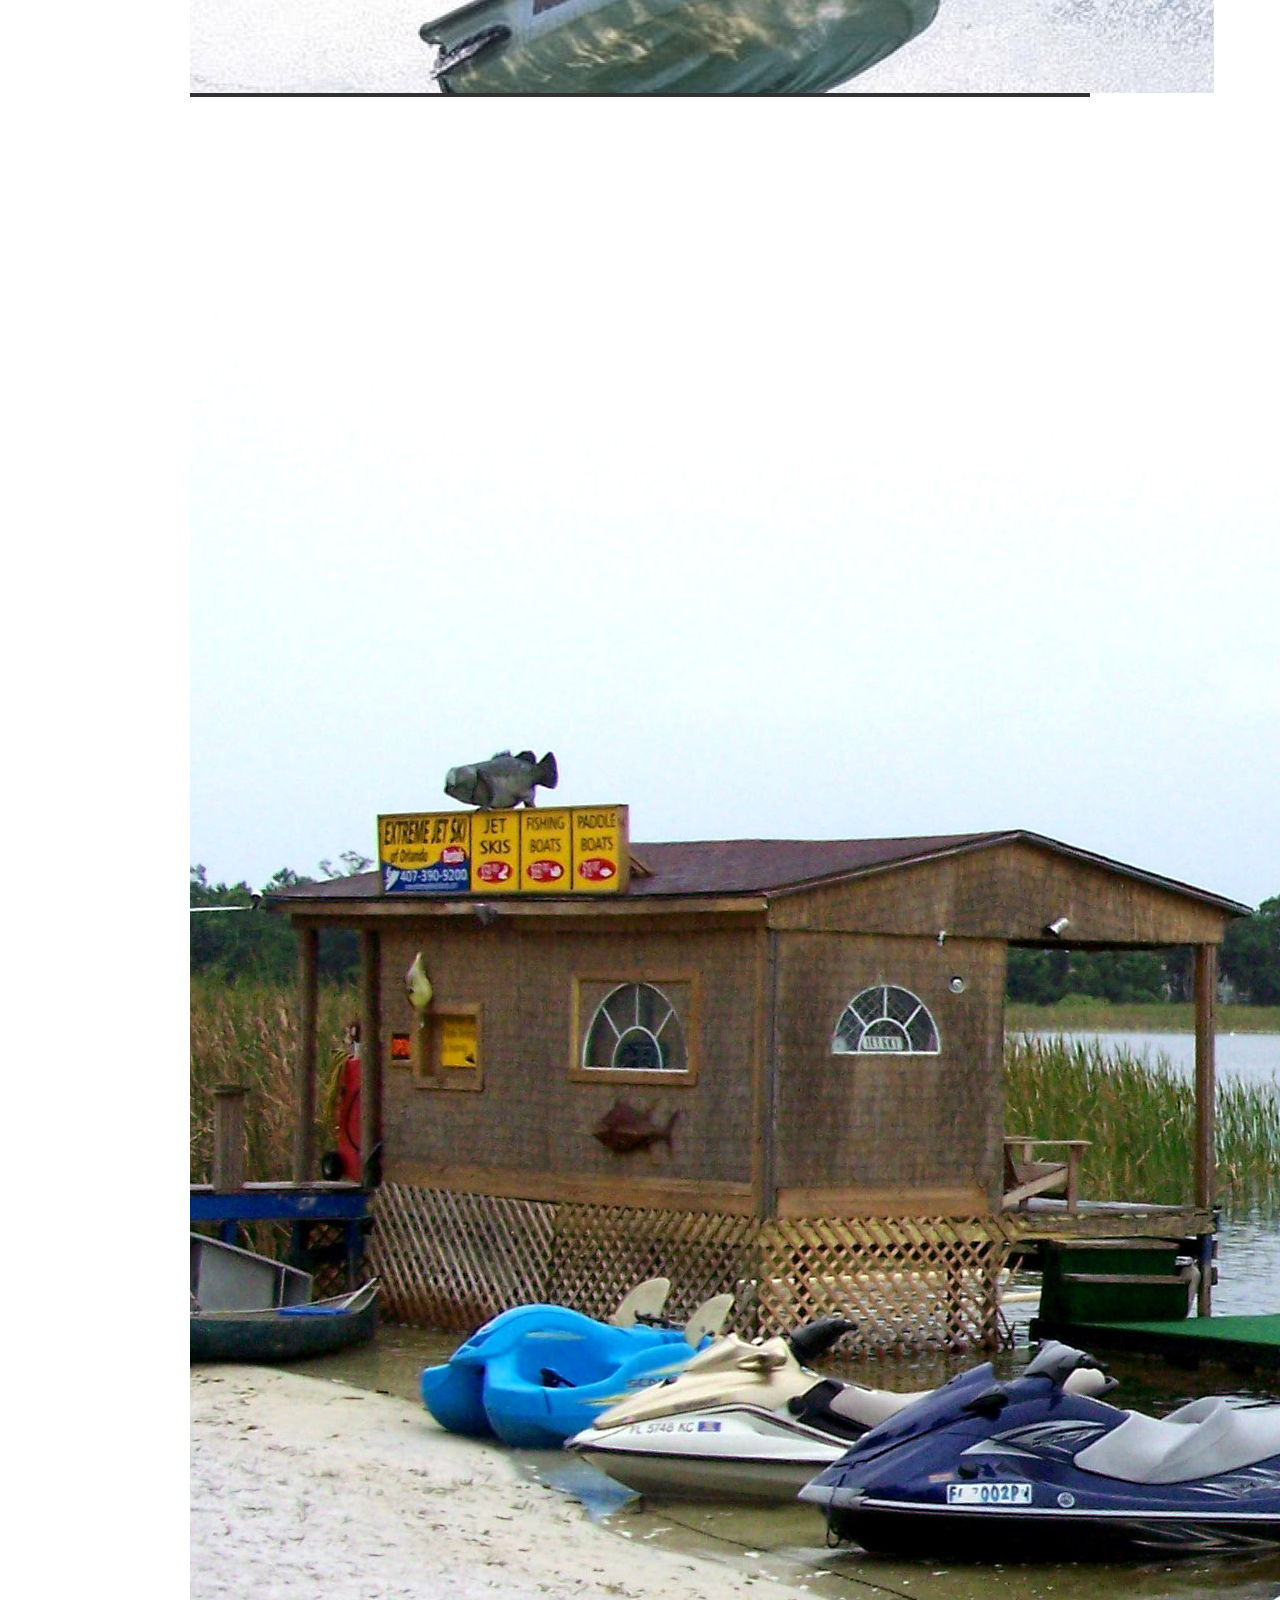
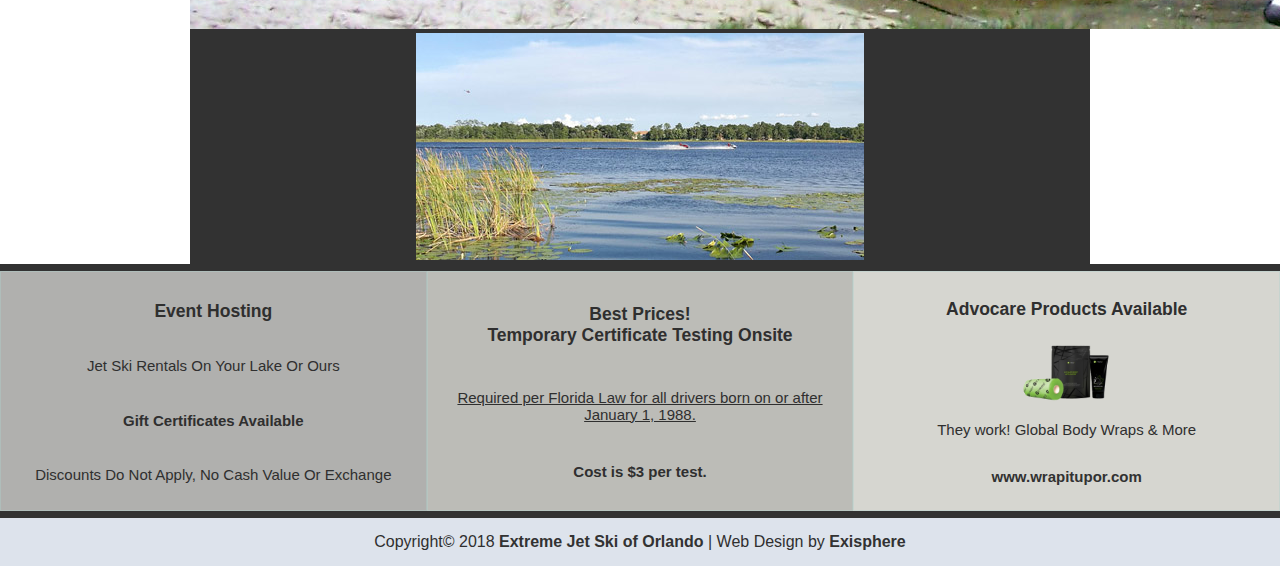
<file: EJSO/visit.html>
<!DOCTYPE html>
<html lang="en">
<head>
	<title>Extreme Jetski of Orlando</title>
	<link rel="stylesheet" type="text/css" href="css/styles.css">
	<link rel="stylesheet" href="css/normalize.css">
	<link rel="stylesheet" href="https://stackpath.bootstrapcdn.com/bootstrap/4.1.3/css/bootstrap.min.css" integrity="sha384-MCw98/SFnGE8fJT3GXwEOngsV7Zt27NXFoaoApmYm81iuXoPkFOJwJ8ERdknLPMO" crossorigin="anonymous">
	<link rel="stylesheet" href="https://cdnjs.cloudflare.com/ajax/libs/font-awesome/4.7.0/css/font-awesome.min.css">

</head>
<body>
	<header>
		<div id="navbar" class="topnav">
			<a href="index.html" id="logo"><img src="image/ejso_logo.png" class="ejso_logo active"></a>
			<nav>
				<a href="index.html" id="menu-icon"></a>
				<ul>
					<li><a href="visit.html" class="current navs">Visit</a></li>
					<li><a href="rentals.html" class="navs">Rentals</a></li>
					<li><a href="directions.html" class="navs">Directions</a></li>
					<li><a href="about.html" class="navs">About Us</a></li>
					<li>
						<span class="soca soch">
							<a href="https://www.facebook.com/Extreme-Jet-Ski-of-Orlando-118763888154618/"><img src="image/social-buttons/facebook-logo-grey.png" class="socb" alt="Check out our Facebook!"></a>
							<a href="https://www.instagram.com/extremejetskioforlando/"><img src="image/social-buttons/instagram-logo-grey.png" class="socb" alt="Check out our Instagram!"></a>
							<a href="https://www.tripadvisor.com/Attraction_Review-g34352-d3850063-Reviews-Extreme_Jet_Ski_of_Orlando-Kissimmee_Florida.html"><img src="image/social-buttons/trip-advisor-logo-grey.png" class="socb tripadvisor" alt="Check out our Trip Advisor!" id="tripadvisor"></a>
							<a href="mailto:extremejetskioforlando@gmail.com?Subject=Hello"><img src="image/social-buttons/email-icon-grey.png" class="socb" alt="Email Us!"></a>
							<a href="tel:407-390-9200" alt="Extreme Jet Ski Phone Number"><img src="image/social-buttons/phone-icon-grey.png" class="socb" alt="Call Us!"></a>
						</span>
					</li>
				</ul>
			</nav>
		</div>
    	<!--nav bar should stay up top, with sold color background, and on top as content scrolls up-->
		
		<div id="soca">
			<span class="soca">
				<a href="https://www.facebook.com/Extreme-Jet-Ski-of-Orlando-118763888154618/"><img src="image/social-buttons/facebook-logo-grey.png" class="socb" alt="Check out our Facebook!"></a>
				<a href="https://www.instagram.com/extremejetskioforlando/"><img src="image/social-buttons/instagram-logo-grey.png" class="socb" alt="Check out our Instagram!"></a>
				<a href="https://www.tripadvisor.com/Attraction_Review-g34352-d3850063-Reviews-Extreme_Jet_Ski_of_Orlando-Kissimmee_Florida.html"><img src="image/social-buttons/trip-advisor-logo-grey.png" class="socb tripadvisor" alt="Check out our Trip Advisor!"></a>	
				<a href="mailto:extremejetskioforlando@gmail.com?Subject=Hello"><img src="image/social-buttons/email-icon-grey.png" class="socb" alt="Email Us!"></a>
				<a href="tel:407-390-9200" alt="Extreme Jet Ski Phone Number"><img src="image/social-buttons/phone-icon-grey.png" class="socb" alt="Call Us!"></a>
			</span>
		</div>
	</header>
	   	<!--logos should be against transparent background, beneath nav bar, sizes need to be adjusted to be minimal, and on top as content scrolls up-->
	<div id="topper"></div>
<!--	<div class="parallax-window hero-pic" data-parallax="scroll" data-image-src="image/topbanner_a2.jpg"></div> -->

	<div class="mb_parallax_container" id="mb_parallax_one">
  		<div class="mb_parallax_overlay" id="hero-pic">
			<h3>High-Performance Jet Skis!</h3>
			<div>
				<span>
					<label>
						<img src="image/jetski_brand_logos.png">
					</label>
					<section>
						<h4>WE SELL FUN!</h4>
						<h5>Hours of Operation</h5>
						<p>10:00AM - Sunset (Mon - Sat)</p>
						<p>Closed On Sundays</p>  
						<p>Read Our Reviews On <a href="https://www.tripadvisor.com/Attraction_Review-g34352-d3850063-Reviews-Extreme_Jet_Ski_of_Orlando-Kissimmee_Florida.html" class="ta">TripAdvisor</a></p>
					</section>
				</span>
			</div>
		</div>
		<!--I need to spread out the label and section side by side and more importantly make the overlay run behind the nav bar. -->
	</div>
	<section id="info1">
		<article class="info1">
			<h3>Specials</h3>
			<h4>10% Military Discount - Military ID Required</h4>
			<p>(cannot be combined with any other discount, coupon, special)</p>
			<h4>Gift Certificates Available</h4>
			<p>(discounts do not apply, no cash value or exchange)</p>
			<h3><a href="rentals.html">Check out our Rentals!</a></h3>
		</article>
		<article class="info2">
			<h3>Photo ID With Birthdate<br>Required For All Drivers</h3>
			<p>Age 14 to 17 Can Drive Alone With Parent Present</p>
			<h4>Kids Ride Free With Paying Adult</h4>
			<p>Height and Age Restriction Apply</p>
			<h4>Free Fuel With Rental</h4>
		</article>
		<article class="info3">
			<h3>Contact Us To<br>Make A Reservation</h3>
			<p>Call us: <a href="tel:407-390-9200" alt="Extreme Jet Ski Phone Number">(407) 390-9200</a><br>Email: <a href="mailto:extremejetskioforlando@gmail.com?Subject=Reservations" target="_top">extremejetskioforlando@gmail.com</a></p>
			<h4>State Of The Art Jet Skis<br><br>Access To Pool And Pavilion</h4>
		</article>
	</section>
	</div>
		<!--This all still needs to be filled in with exact info...-->
	<div id="myCarousel" class="carousel slide" data-ride="carousel">
    	
    	<!-- Indicators -->
  		
  		<ol class="carousel-indicators">
    		<li data-target="#myCarousel" data-slide-to="0" class="active"></li>
    		<li data-target="#myCarousel" data-slide-to="1"></li>
    		<li data-target="#myCarousel" data-slide-to="2"></li>
  		</ol>
		<div class="carousel-inner">
    		<div class="carousel-item active">
      			<img class="d-block w-100" src="image/jetski_jump_couple.jpg" alt="Jet Ski Riders ">
		    </div>
    		<div class="carousel-item">
      			<img class="d-block w-100" src="image/ejso_wide.jpg" alt="Extreme Jet Ski of Orlando Facility">
    		</div>
    		<div class="carousel-item">
      			<img class="d-block w-100" src="image/lake_cecil.jpg" alt="Lovely Large Lake Cecil">
    		</div>
  		</div>
  		
		<!--Can't figure out  how to adjust the carousel...-->  		
  		<a class="left carousel-control" href="#myCarousel" data-slide="prev">
    		<span class="glyphicon glyphicon-chevron-left"></span>
    		<span class="sr-only">Previous</span>
  		</a>
	  	<a class="right carousel-control" href="#myCarousel" data-slide="next">
    		<span class="glyphicon glyphicon-chevron-right"></span>
	    	<span class="sr-only">Next</span>
    	</a>
	</div>
	
		<!--T<img src="image/ejso_wide.jpg" alt="Extreme Jet Ski of Orlando Facility" class="ejso-facility">
		<img src="image/lake_cecil.jpg" alt="Lovely Large Lake Cecil" class="lake-cecil">
		-->
	<section id="info1">
		<article class="info1">
			<h3>Event Hosting</h3>
			<p>Jet Ski Rentals On Your Lake Or Ours</p>
			<h4>Gift Certificates Available</h4>
			<p>Discounts Do Not Apply, No Cash Value Or Exchange</p>
		</article>
		<article class="info2">
			<h3>Best Prices!<br>Temporary Certificate Testing Onsite</h3> 
			<p class="uli">Required per Florida Law for all drivers born on or after January 1, 1988.</p>
			<p class="bold">Cost is $3 per test.</p> 
			</h3>
		</article>
		<article class="info3">
			<h3>Advocare Products Available</h3>
			<img src="image/advocare1.png">
			<p>They work! Global Body Wraps & More</p>
			<p><a href="http://www.wrapitupor.com/">www.wrapitupor.com</a></p>
		</article>
		<!--This all still needs to be filled in with exact info...-->
	</section>
	<footer>
		<p> <!--Contact Info - About Us… solid color bottom-->
		Copyright© 2018 <a href="visit.html" class="bvisit">Extreme Jet Ski of Orlando</a> | Web Design by <a href="http://www.exisphere.com" class="exisphere">Exisphere</a>
<!--make above links and add small Social Buttons below--></p>
<script src="https://code.jquery.com/jquery-2.2.2.min.js"></script>
<script src="js/app.js"></script>
<script src="js/parallax.min.js"></script>
<script src="https://cdnjs.cloudflare.com/ajax/libs/popper.js/1.14.3/umd/popper.min.js" integrity="sha384-ZMP7rVo3mIykV+2+9J3UJ46jBk0WLaUAdn689aCwoqbBJiSnjAK/l8WvCWPIPm49" crossorigin="anonymous"></script>
<script src="https://stackpath.bootstrapcdn.com/bootstrap/4.1.3/js/bootstrap.min.js" integrity="sha384-ChfqqxuZUCnJSK3+MXmPNIyE6ZbWh2IMqE241rYiqJxyMiZ6OW/JmZQ5stwEULTy" crossorigin="anonymous"></script>
</footer>
</body>
</html>
</file>
<file: EJSO/css/styles.css>
body {
	color: rgb(47, 47, 47);
	font-family: 'helvetica', Times, serif;
	margin: 0 auto;
	text-align: center;
}
p {
	text-align: center;
}
header {
	position: fixed;
	display: flex;
	flex-direction: row;
	width: 100%;
	height: 150px;
  	top: 0;
  	z-index: 2000;
  	justify-content: flex-end;

}
.ejso_logo {
	height: 150px;
	justify-content: left;
	position: absolute;
	top: 12px;
    left: 12px;
    transition: all 0.8s ease-in-out;
  	-webkit-transition: all 0.8s ease-in-out;
  	-moz-transition: all 0.8s ease-in-out;
  	z-index: 9999;
}
.shrink {
	height: 75px;
	left: 16px;
	z-index: 9999;
}
.topnav .icon, .soch {
	display: none;
}

div.topnav {
	display: flex;
	flex-direction: row;
	flex-wrap: nowrap;
	justify-content: flex-end;
  	padding: 0px;
	background: rgba(50, 50, 50, 1);
	align-self: center;	
	width: 100%;
}
.topnav a {
	font-family: 'Roboto', 'helvetica', Times, serif;
  	color: rgb(255, 255, 255);
  	text-decoration: none;
  	font-size: 20px;
  	padding-left: 20px
}
.topnav a:hover {
	color: #FFE02C;
	text-decoration: none;
}

nav {
	float: right;
	padding: 20px;	
}
#menu-icon {
	display: none;
	width: 70px;
	height: 40px;
	background: url("../image/yamaha_jetski_image.png");
	z-index: 3000;
	background-size: 70px 40px;
}

a:hover#menu-icon {
	background-color: #FFE02C;
	border-radius: 4px 4px 0 0;
}
.topnav ul {
	list-style: none;
}
.topnav li {

	display: inline-block;
	float: left;
	padding: 5px
}


div#soca {
	display: flex;
	justify-content: flex-end;
	margin: 10px 25px;
	height: 30px;
	text-align: center;
	background: rgba(255, 255, 255, 0);
} 
.soca img {
	width: 20px;
	align-self: center;
	justify-content: flex-end;
	  	z-index: 9999;
}
.soca a {
	margin: 0px 5px;
	padding: 5px 0px;
	align-content: center
}
.backsoca {
	background-color: rgba(255, 255, 255, .5);
	border-radius: 4px;
}
/*.soca a:hover {
	border-bottom: 3px solid #FFE02C;
	padding: 0px 4px 2px 4px; 
}*/
img.socb:hover {
	width: 22px;
	position: relative;
	border-bottom: 3px solid #FFE02C;
	margin: 0px -1px 2px -1px; 
}
img.tripadvisor {
	width: 25px;
	padding-bottom: 3px; 
}
img.tripadvisor:hover {
	width: 29px;
	padding-bottom: 3px; 
	margin: 0px -2px 2px -2px;
}
/*#topper {
	height: 10px;
	background: transparent;
}*/
/*.parallax-window {
    min-height: 500px;
	background: transparent;
}*/

.mb_parallax_container {
  min-height: 600px;
  width: 100%;
  background-attachment: fixed;
  background-size: cover;
  background-repeat: no-repeat;
  background-position: right;
  margin-top: 115px;
  justify-content: right;
  display: flex;
}

.mb_parallax_overlay {
  height: 60vh;
  width: 60vw;
  margin: auto;
  background-color: black;
  opacity: .9;
}

#mb_parallax_one {
  background-image: url("../image/topbanner_a3.jpg");
}

div#hero-pic {
	display: flex;
	flex-wrap: wrap;
	justify-content: center;
	width: 100%;
	height: 300px;
	margin-right: 10px;
	margin-left: 10px;
	margin-top: 110px;
	background: transparent;
}
#hero-pic div {
	align-self: flex-end;
	padding-bottom: 2%;
	width: 100%;
}
#hero-pic span {
	display: flex;
	justify-content: space-around;
	align-content: flex-end;
	width: 100%;
}
#hero-pic img {
	height: 30px;
}
#hero-pic label {
	width: 50% auto;
	align-self: flex-end;
	margin: 0px auto;
	justify-content: center;
}
#hero-pic section {
	width: 50% auto;
	margin: 0px auto;
	align-items: flex-end;
	text-align: center; 
	border-radius: 25px;
    background: rgba(255, 224, 44, 0.7);
    padding: 26px; 
}
#hero-pic h3 {
	width: 100%;
	align-items: flex-end; 
	margin: 50px auto;
	display: inline-flex;
	justify-content: center;
	font-size: 45px;
	font-weight: bolder;
	color: black;
	text-decoration: underline rgba(255, 224, 44, 0.7);
}
#hero-pic h4 {
	padding: 10px 0px;
	margin: 0px;
}
#hero-pic h5 {
	padding: 0px 0px 5px 0px;
	margin: 0px;
	text-decoration: underline;
}
#hero-pic p {
	padding: 0px;
	margin: 0px;
	font-size: 12px;
	font-weight: bold;
}
a.ta {
	text-decoration: none;
	font-size: 12px;
	font-weight: bold;
	color: rgb(47, 47, 47);
}
a.ta:hover {
	text-decoration: none;
	font-size: 12px;
	font-weight: bold;
	color: white;
}
section#info1 {
	display: inline-flex;
	width: 100%;
	border-bottom: 7px solid rgba(50, 50, 50, 1);
	border-top: 7px solid rgba(50, 50, 50, 1);
}
#info1 article {
	box-sizing: border-box;
	font-size: 15px;
	padding: 10px;
	margin: 0 auto;
	flex: 1;
	border: solid 1px rgba(175, 209, 205, 0.4);
	display: flex;
	flex-direction: column;
	justify-content: space-around;
	text-align: center;
	align-content: center;
}
section#info2 {
	display: inline-flex;
	width: 100%;
	border-bottom: 7px solid rgba(50, 50, 50, 1);
	border-top: 7px solid rgba(50, 50, 50, 1);
}
#info2 article {
	box-sizing: border-box;
	font-size: 15px;
	padding: 10px;
	margin: 0 auto;
	flex: 1;
	border: solid 1px rgba(175, 209, 205, 0.4);
	display: flex;
	flex-direction: column;
	justify-content: space-around;
	text-align: center;
	align-content: center;
}
article.info1 {
	background: rgba(142, 142, 139, 0.7);
}
article.info2 {
	background: rgba(160, 160, 152, 0.7);
}
article.info3 {
	background: rgba(196, 196, 188, 0.7);
}
div.info4 {
	text-align: center; 
	margin: 40px 0px;
}
.info4 h3 {
	font-size: 28px;
	margin: 0;
}
.info4 p {
	font-size: 20px;
	margin-top: 10px;
	margin-bottom: 0px;
}
div.quote {
	padding: 30px 0;
	border-bottom: 7px solid rgba(50, 50, 50, 1);
}
.quote p {
	font-size: 24px;
}
h3.info1 {
	padding: 20px 0px;
}
#info1 a {
	font-family: 'Roboto', 'helvetica', Times, serif;
  	color: rgba(50, 50, 50, 1);
  	text-decoration: none;
  	font-weight: bold;
}
#info1 a:hover {
	color: white;
}
#nava a:hover {
	color: #FFE02C;
}
#myCarousel {
	width: 900px;
    align-items: center;
    margin: 0 auto;
    background-color: rgba(50, 50, 50, 1);
}
.info3 img {
	width: 90px;
	margin: 0 auto;
}
.uli {
	text-decoration: underline;
}
.bold {
	font-weight: bold;
}
img.ejsorect {
	width: 900px;
	align-self: center;
	margin: 0 auto;
    background-color: rgba(50, 50, 50, 1);
}
footer p {
	background: rgba(199, 209, 224, 0.6);
	text-align: center;
	padding: 15px;
	margin: 0px;
}
footer a {
	text-decoration: none;
	color: rgba(50, 50, 50, 1);
	font-weight: bold;
}
.bvisit:hover {
	text-decoration: none;
	font-weight: bold;
	color: white;
}
.exisphere:hover{
	text-decoration: none;
	font-weight: bold;
	color: white;
}
.dirbr {
	margin-top: 180px;
	text-align: center;
}

@media (max-width: 900px) {
    header {
    	position: fixed;
    	height: 90px;
    }
    .ejso_logo {
		height: 75px;
		justify-content: left;
		position: absolute;
		top: 12px;
    	left: 16px;
    	transition: all 1s ease-in-out;
  		-webkit-transition: all 1s ease-in-out;
  		-moz-transition: all 1s ease-in-out;
  		z-index: 9999;
    }
    #menu-icon {
    	display: inline-block;
    	z-index: 8000;
    	position: relative;
    }
    nav ul, nav:active ul{
    	display: none;
    	position: absolute;
    	padding: 5px;
    	background: #fff;
    	border: 5px solid #444;
    	right: 20px;
    	top: 60px;
    	width: 40%;
    	border-radius: 4px 0 4px 4px
    }
    nav li {
    	text-align: center;
    	width: 100%;
    	padding: 0;
		margin: 0;
	}
	nav:hover ul {
		display: block;
    }
    a.navs {
    	display: block;
    }
    .topnav a {
		font-family: 'Roboto', 'helvetica', Times, serif;
  		color: rgb(47, 47, 47);
  		text-decoration: none;
  		font-size: 22px;
  		padding: 0;
  		padding-left: 0;
  		text-align: center;
	}
    span.soch {
    	display: inline-block;
    }
    div#soca {
    	display: none;
    }
    div#topper {
    	height: 15%;
    }
    .mb_parallax_container {
  		min-height: 200px;
  		width: 100%;
  		background-attachment: fixed;
  		background-size: 900px;
  		background-repeat: no-repeat;
  		background-position: 0px -5px;
  		margin-top: 0px;
  		justify-content: center;
  		display: flex;
  	}
  	#mb_parallax_one {
  		background-image: url("../image/topbanner_a3.jpg");
  		top: 1;
	}
	#hero-pic {
		width: 100%;
		margin: 0px;
	}
	#myCarousel {
		width: 100%;
    	align-items: center;
    	margin: 0 auto;
    	background-color: rgba(50, 50, 50, 1);
	}

	#hero-pic span {
		display: flex;
		flex-direction: column-reverse;
		justify-content: space-between;
	}
	#hero-pic section {
		margin-top: 10px;
		padding: 10px;
	}
	#hero-pic h3.rentH3 {
		width: 100%;
		align-items: flex-end; 
		margin: 20px auto;
		display: inline-flex;
		justify-content: center;
		font-size: 22px;
		font-weight: bolder;
		color: #FFE02C;
	}
	#hero-pic h3 {
		width: 100%;
		align-items: flex-end; 
		margin: 20px auto;
		display: inline-flex;
		justify-content: center;
		font-size: 24px;
		font-weight: bolder;
		color: #FFE02C;
	}
	#hero-pic img {
		height: 30px;
	}
	#hero-pic h4 {
		font-size: 20px;
		padding: 10px 0px;
		margin: 0px;
	}
	#hero-pic h5 {
		padding: 0px 0px 5px 0px;
		margin: 0px;
		text-decoration: underline;
	}
	#hero-pic p {
		padding: 0px;
		margin: 0px;
		font-size: 12px;
		font-weight: bold;
	}
	section#info1 {
		display: flex;
		justify-content: center;
		flex-wrap: wrap-reverse;
	}
	section#info2 {
		display: flex;
		justify-content: center;
		flex-wrap: wrap;
	}
	#info1 article, #info2 article {
		box-sizing: border-box;
		min-width: 325px;
	}
	h3.info1 {
	padding: 20px 0px;
	}
	#info1 a, #info2 a {
		font-family: 'Roboto', 'helvetica', Times, serif;
	  	color: rgba(50, 50, 50, 1);
	  	text-decoration: none;
  		font-weight: bold;
	}
	#info1 a:hover, #info2 a:hover {
		color: white;
	}
	.cards_sect img {
		width: 50%;
	}
	img.ejsorect {
		width: 100%;
		align-self: center;
		margin: 0 auto;
    	background-color: rgba(50, 50, 50, 1);
	}
	.quote p {
		font-size: 20px;
		margin: 0;
	}
	iframe {
		width: 100%;
	}
	.dirbr2 {
		white-space: pre;
	}
}
</file>
